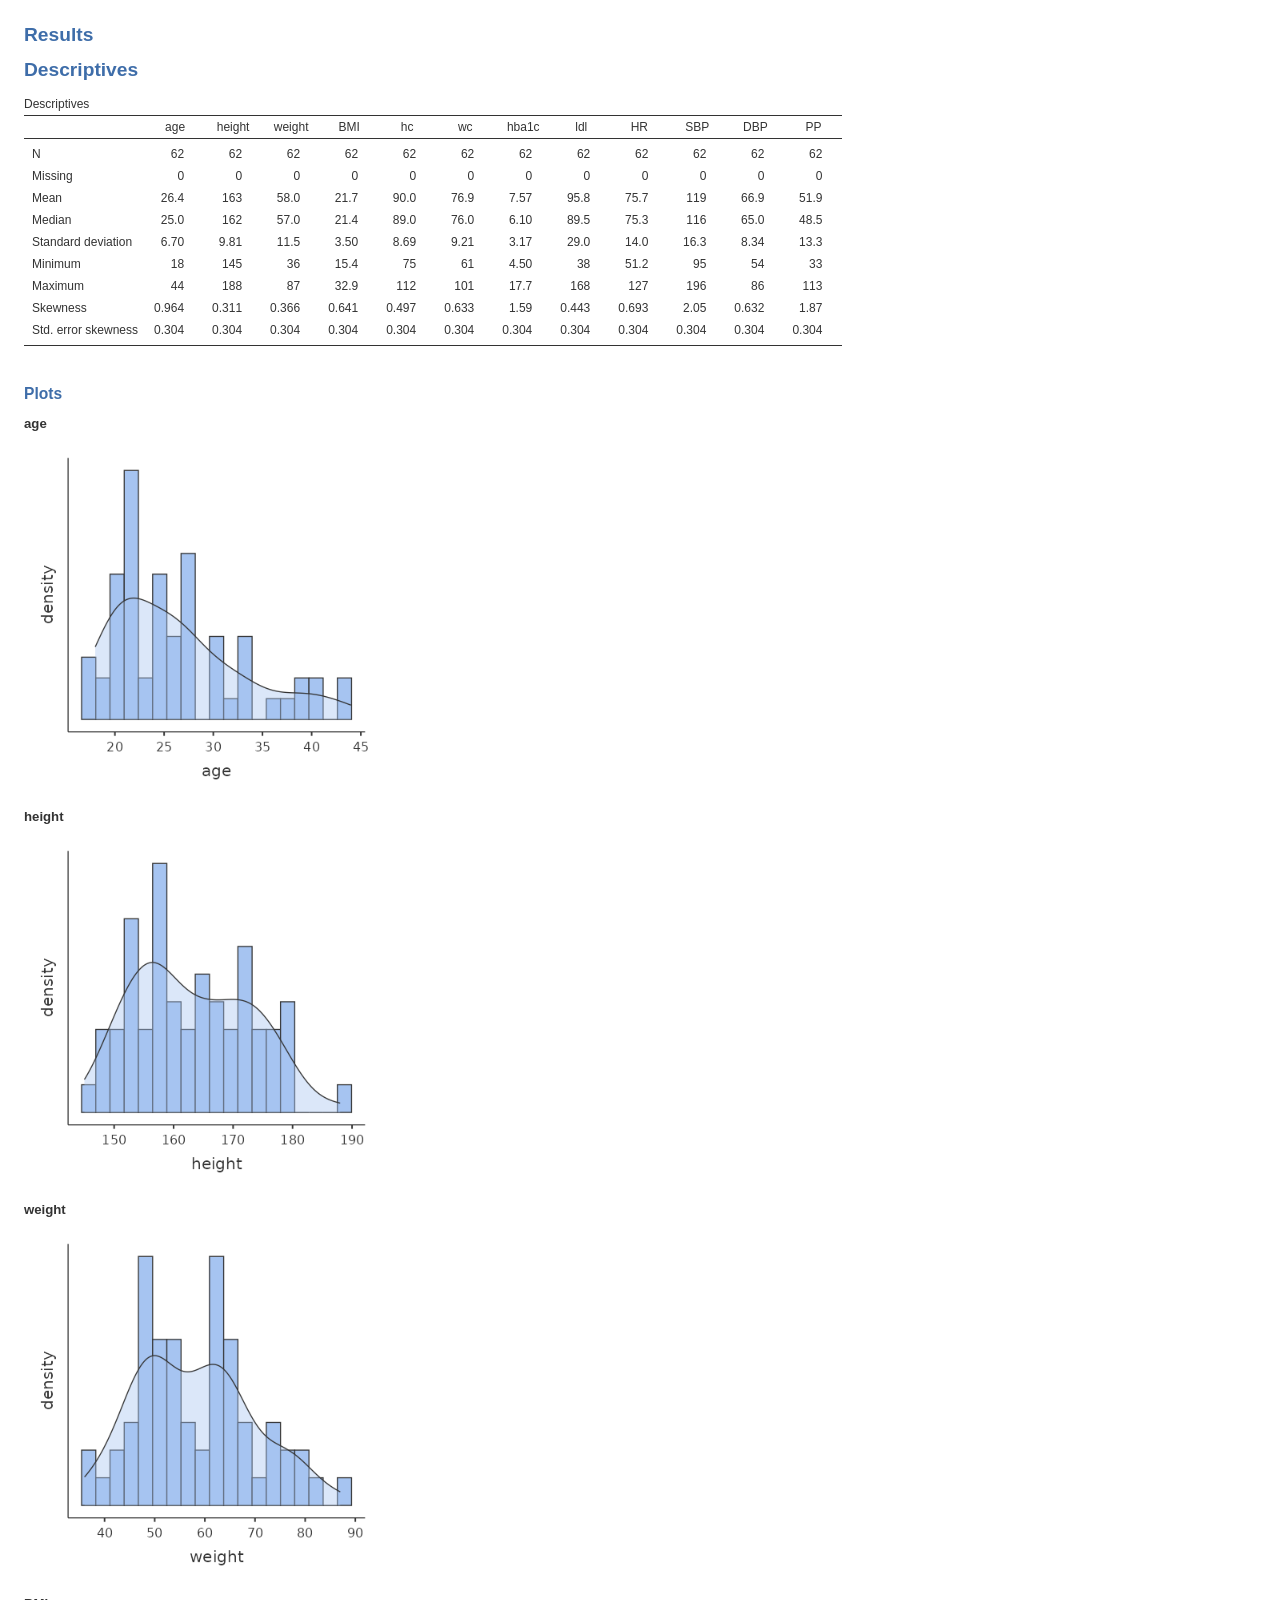
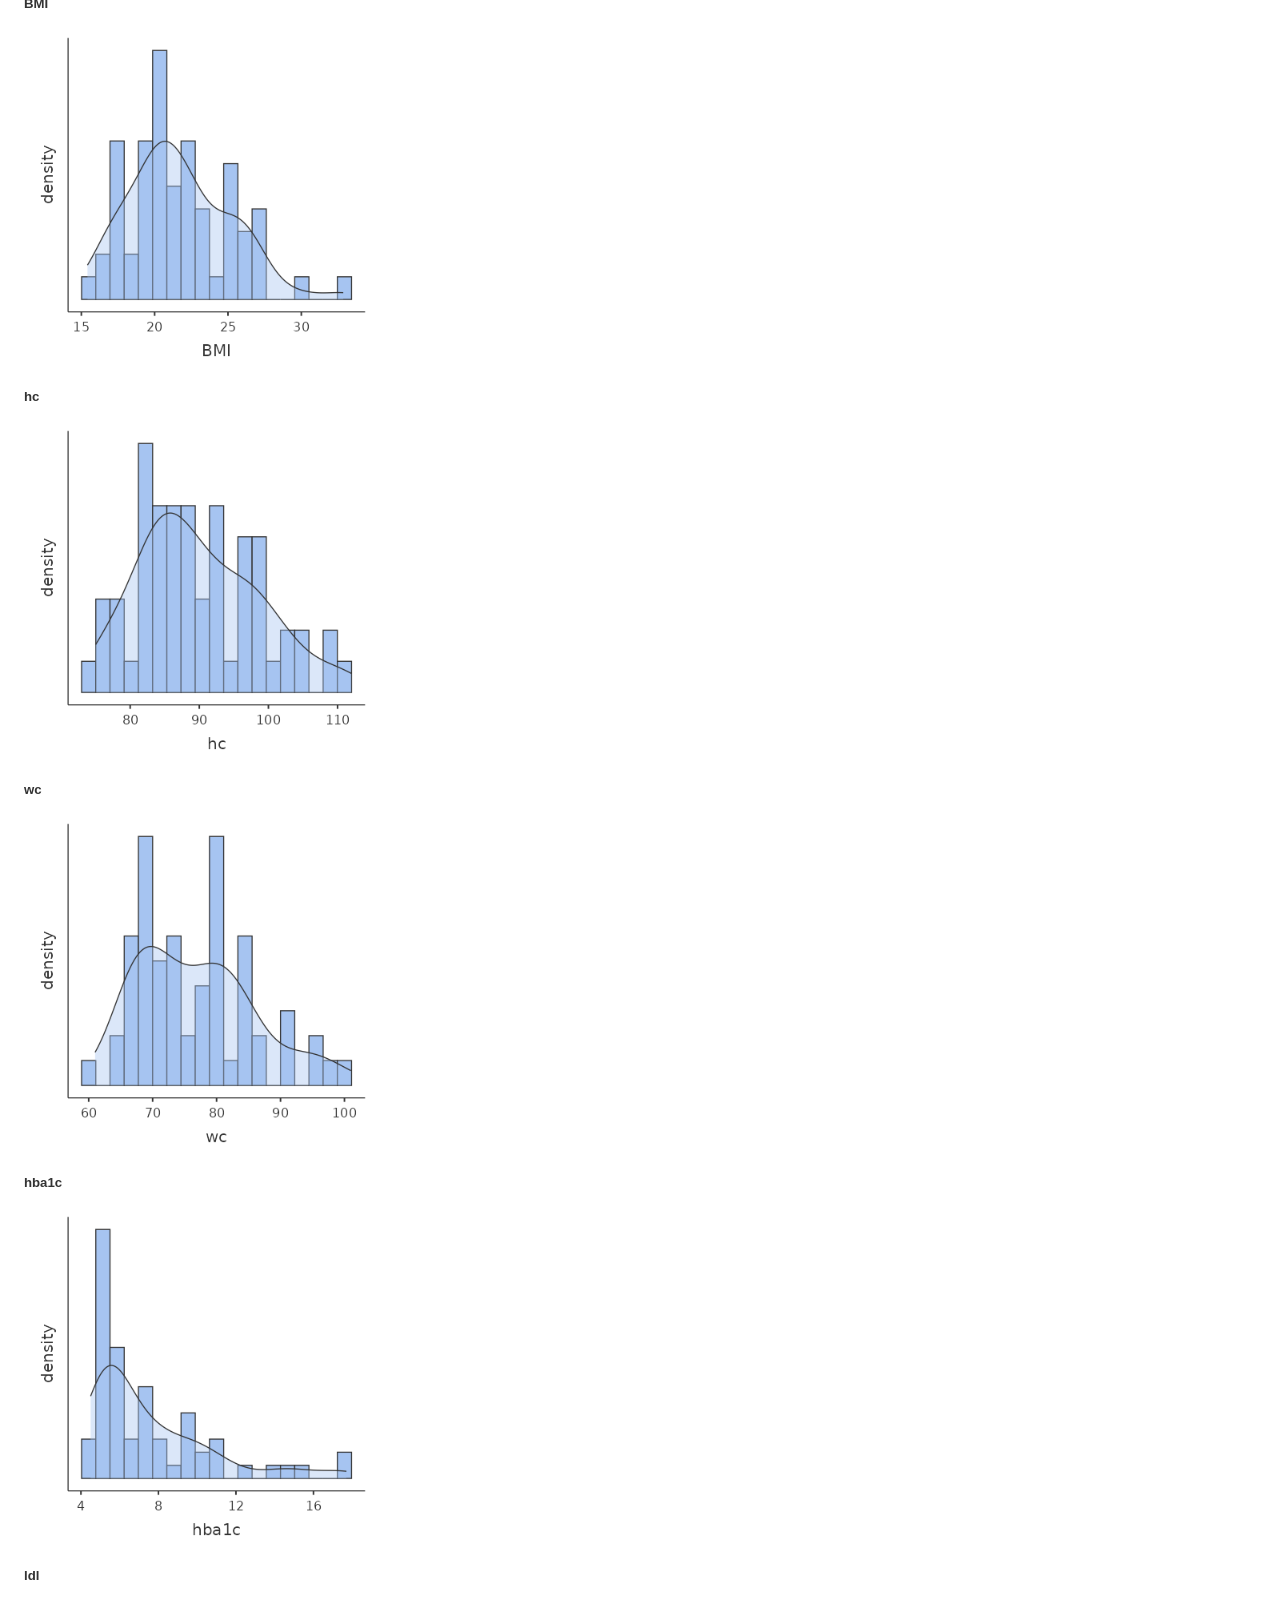
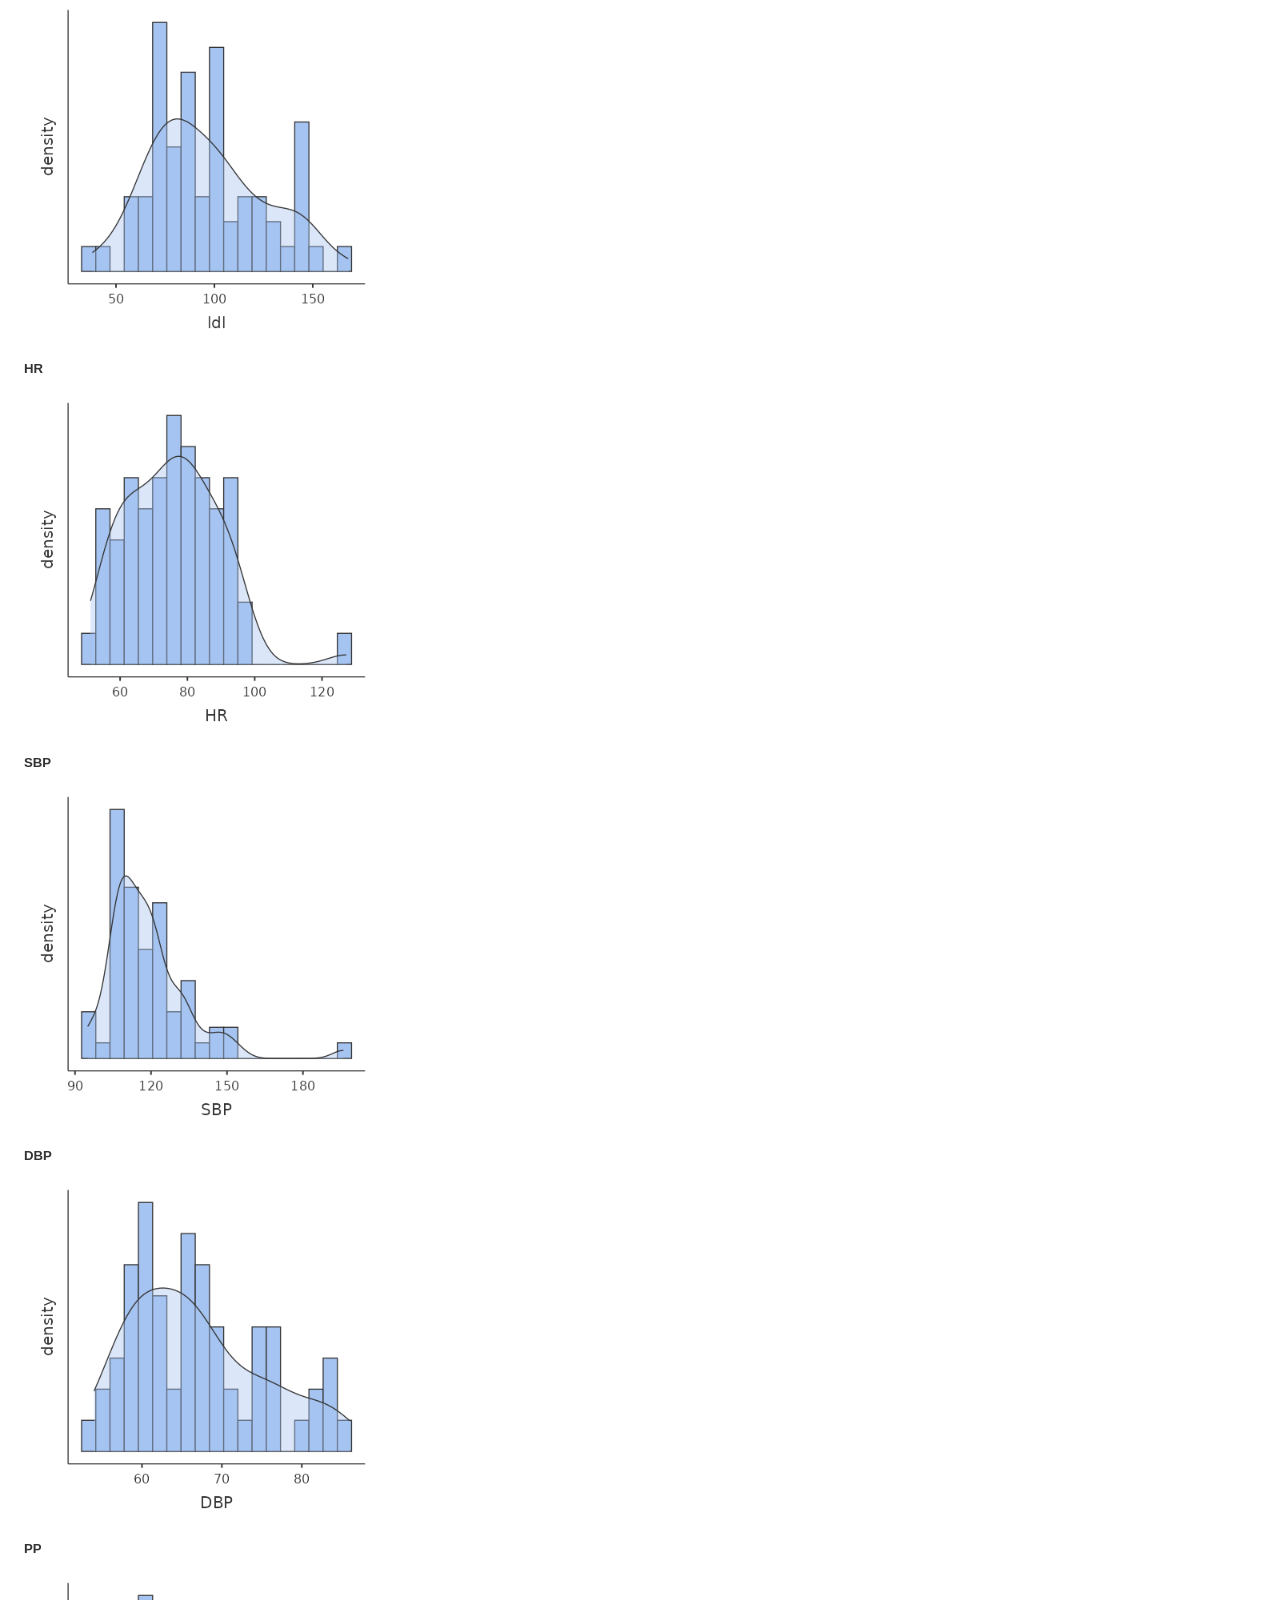
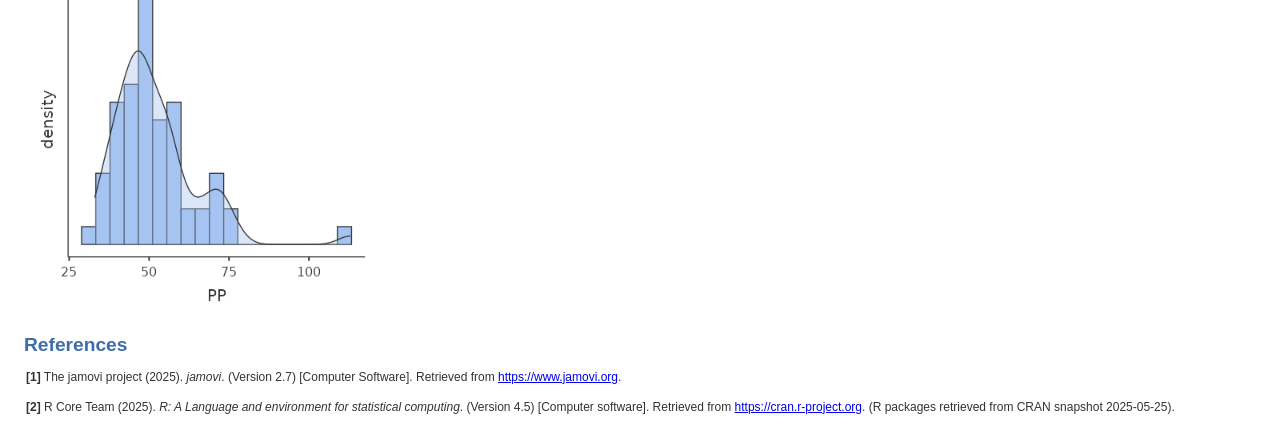
<file: elective_data_2.html>
<!DOCTYPE html>
<html>
    <head>
        <meta charset="utf-8" />
        
        <title>Results</title>
        <style>

    body {
        font-family: "Segoe UI",Roboto,Helvetica,Arial,sans-serif,"Segoe UI Emoji","Segoe UI Symbol" ;
        color: #333333 ;
        cursor: default ;
        margin: 24px;
        font-size: 12px ;
    }

    h1 {
        font-size: 160% ;
        color: #3E6DA9 ;
        margin-bottom: 12px ;
        white-space: nowrap ;
    }

    h2 {
        font-size: 130% ;
        margin-bottom: 12px ;
        color: #3E6DA9 ;
    }

    h3, h4, h5 {
        font-size: 110% ;
        margin-bottom: 12px ;
    }

    table {
        border-spacing: 0 ;
        page-break-inside: avoid;
    }

    table tr td, table tr th {
        page-break-inside: avoid;
        font-size: 12px ;
    }

    .ql-align-center {
        text-align: center;
    }

    .ql-align-right {
        text-align: right;
    }

    .ql-align-justify {
        text-align: justify;
    }

    .ql-indent-1 {
        padding-left: 3em;
    }

    .ql-indent-2 {
        padding-left: 6em;
    }

    .ql-indent-3 {
        padding-left: 9em;
    }

    .ql-indent-4 {
        padding-left: 12em;
    }

    .ql-indent-5 {
        padding-left: 15em;
    }

    .note {
        margin: 5px 0px;
    }
        </style>
</head>
<body dir="ltr">
    <h1 contenteditable="" spellcheck="false" tabindex="-1">Results</h1>
                <p style="text-align:left;padding:0px 0px 0px 0px;"></p>
            
            
            
        <h1 contenteditable="" spellcheck="false" tabindex="-1">Descriptives</h1>
                <p style="text-align:left;padding:0px 0px 0px 0px;"></p>
            <table aria-labelledby="label-3" tabindex="0"><thead><tr><th scope="colgroup" colspan="13" style="text-align:left;padding:4px 8px 4px 0px;border-top:0px;border-right:0px;border-bottom:0.8px solid rgb(51, 51, 51);border-left:0px;vertical-align:baseline;caption-side:top;"><span id="label-3" style="font-weight:400;">Descriptives</span></th></tr></thead><thead><tr><th scope="col" style="text-align:center;padding:4px 8px 4px 8px;border-top:0px;border-right:0px;border-bottom:0.8px solid rgb(51, 51, 51);border-left:0px;vertical-align:middle;font-weight:400;"> </th><th scope="col" style="text-align:center;padding:4px 8px 4px 8px;border-top:0px;border-right:0px;border-bottom:0.8px solid rgb(51, 51, 51);border-left:0px;vertical-align:middle;font-weight:400;">age</th><th scope="col" style="text-align:center;padding:4px 8px 4px 8px;border-top:0px;border-right:0px;border-bottom:0.8px solid rgb(51, 51, 51);border-left:0px;vertical-align:middle;font-weight:400;">height</th><th scope="col" style="text-align:center;padding:4px 8px 4px 8px;border-top:0px;border-right:0px;border-bottom:0.8px solid rgb(51, 51, 51);border-left:0px;vertical-align:middle;font-weight:400;">weight</th><th scope="col" style="text-align:center;padding:4px 8px 4px 8px;border-top:0px;border-right:0px;border-bottom:0.8px solid rgb(51, 51, 51);border-left:0px;vertical-align:middle;font-weight:400;">BMI</th><th scope="col" style="text-align:center;padding:4px 8px 4px 8px;border-top:0px;border-right:0px;border-bottom:0.8px solid rgb(51, 51, 51);border-left:0px;vertical-align:middle;font-weight:400;">hc</th><th scope="col" style="text-align:center;padding:4px 8px 4px 8px;border-top:0px;border-right:0px;border-bottom:0.8px solid rgb(51, 51, 51);border-left:0px;vertical-align:middle;font-weight:400;">wc</th><th scope="col" style="text-align:center;padding:4px 8px 4px 8px;border-top:0px;border-right:0px;border-bottom:0.8px solid rgb(51, 51, 51);border-left:0px;vertical-align:middle;font-weight:400;">hba1c</th><th scope="col" style="text-align:center;padding:4px 8px 4px 8px;border-top:0px;border-right:0px;border-bottom:0.8px solid rgb(51, 51, 51);border-left:0px;vertical-align:middle;font-weight:400;">ldl</th><th scope="col" style="text-align:center;padding:4px 8px 4px 8px;border-top:0px;border-right:0px;border-bottom:0.8px solid rgb(51, 51, 51);border-left:0px;vertical-align:middle;font-weight:400;">HR</th><th scope="col" style="text-align:center;padding:4px 8px 4px 8px;border-top:0px;border-right:0px;border-bottom:0.8px solid rgb(51, 51, 51);border-left:0px;vertical-align:middle;font-weight:400;">SBP</th><th scope="col" style="text-align:center;padding:4px 8px 4px 8px;border-top:0px;border-right:0px;border-bottom:0.8px solid rgb(51, 51, 51);border-left:0px;vertical-align:middle;font-weight:400;">DBP</th><th scope="col" style="text-align:center;padding:4px 8px 4px 8px;border-top:0px;border-right:0px;border-bottom:0.8px solid rgb(51, 51, 51);border-left:0px;vertical-align:middle;font-weight:400;">PP</th></tr></thead><tbody><tr><th scope="row" style="text-align:left;padding:8px 8px 4px 8px;border:0px;vertical-align:top;font-weight:400;">N<span style="font-weight:400;"></span></th><td style="text-align:right;padding:8px 20px 4px 8px;border:0px;vertical-align:top;font-weight:400;">62<span style="font-weight:400;"></span></td><td style="text-align:right;padding:8px 20px 4px 8px;border:0px;vertical-align:top;font-weight:400;">62<span style="font-weight:400;"></span></td><td style="text-align:right;padding:8px 20px 4px 8px;border:0px;vertical-align:top;font-weight:400;">62<span style="font-weight:400;"></span></td><td style="text-align:right;padding:8px 20px 4px 8px;border:0px;vertical-align:top;font-weight:400;">62<span style="font-weight:400;"></span></td><td style="text-align:right;padding:8px 20px 4px 8px;border:0px;vertical-align:top;font-weight:400;">62<span style="font-weight:400;"></span></td><td style="text-align:right;padding:8px 20px 4px 8px;border:0px;vertical-align:top;font-weight:400;">62<span style="font-weight:400;"></span></td><td style="text-align:right;padding:8px 20px 4px 8px;border:0px;vertical-align:top;font-weight:400;">62<span style="font-weight:400;"></span></td><td style="text-align:right;padding:8px 20px 4px 8px;border:0px;vertical-align:top;font-weight:400;">62<span style="font-weight:400;"></span></td><td style="text-align:right;padding:8px 20px 4px 8px;border:0px;vertical-align:top;font-weight:400;">62<span style="font-weight:400;"></span></td><td style="text-align:right;padding:8px 20px 4px 8px;border:0px;vertical-align:top;font-weight:400;">62<span style="font-weight:400;"></span></td><td style="text-align:right;padding:8px 20px 4px 8px;border:0px;vertical-align:top;font-weight:400;">62<span style="font-weight:400;"></span></td><td style="text-align:right;padding:8px 20px 4px 8px;border:0px;vertical-align:top;font-weight:400;">62<span style="font-weight:400;"></span></td></tr><tr><th scope="row" style="text-align:left;padding:4px 8px 4px 8px;border:0px;vertical-align:top;font-weight:400;">Missing<span style="font-weight:400;"></span></th><td style="text-align:right;padding:4px 20px 4px 8px;border:0px;vertical-align:top;font-weight:400;">0<span style="font-weight:400;"></span></td><td style="text-align:right;padding:4px 20px 4px 8px;border:0px;vertical-align:top;font-weight:400;">0<span style="font-weight:400;"></span></td><td style="text-align:right;padding:4px 20px 4px 8px;border:0px;vertical-align:top;font-weight:400;">0<span style="font-weight:400;"></span></td><td style="text-align:right;padding:4px 20px 4px 8px;border:0px;vertical-align:top;font-weight:400;">0<span style="font-weight:400;"></span></td><td style="text-align:right;padding:4px 20px 4px 8px;border:0px;vertical-align:top;font-weight:400;">0<span style="font-weight:400;"></span></td><td style="text-align:right;padding:4px 20px 4px 8px;border:0px;vertical-align:top;font-weight:400;">0<span style="font-weight:400;"></span></td><td style="text-align:right;padding:4px 20px 4px 8px;border:0px;vertical-align:top;font-weight:400;">0<span style="font-weight:400;"></span></td><td style="text-align:right;padding:4px 20px 4px 8px;border:0px;vertical-align:top;font-weight:400;">0<span style="font-weight:400;"></span></td><td style="text-align:right;padding:4px 20px 4px 8px;border:0px;vertical-align:top;font-weight:400;">0<span style="font-weight:400;"></span></td><td style="text-align:right;padding:4px 20px 4px 8px;border:0px;vertical-align:top;font-weight:400;">0<span style="font-weight:400;"></span></td><td style="text-align:right;padding:4px 20px 4px 8px;border:0px;vertical-align:top;font-weight:400;">0<span style="font-weight:400;"></span></td><td style="text-align:right;padding:4px 20px 4px 8px;border:0px;vertical-align:top;font-weight:400;">0<span style="font-weight:400;"></span></td></tr><tr><th scope="row" style="text-align:left;padding:4px 8px 4px 8px;border:0px;vertical-align:top;font-weight:400;">Mean<span style="font-weight:400;"></span></th><td style="text-align:right;padding:4px 20px 4px 8px;border:0px;vertical-align:top;font-weight:400;">26.4<span style="font-weight:400;"></span></td><td style="text-align:right;padding:4px 20px 4px 8px;border:0px;vertical-align:top;font-weight:400;">163<span style="font-weight:400;"></span></td><td style="text-align:right;padding:4px 20px 4px 8px;border:0px;vertical-align:top;font-weight:400;">58.0<span style="font-weight:400;"></span></td><td style="text-align:right;padding:4px 20px 4px 8px;border:0px;vertical-align:top;font-weight:400;">21.7<span style="font-weight:400;"></span></td><td style="text-align:right;padding:4px 20px 4px 8px;border:0px;vertical-align:top;font-weight:400;">90.0<span style="font-weight:400;"></span></td><td style="text-align:right;padding:4px 20px 4px 8px;border:0px;vertical-align:top;font-weight:400;">76.9<span style="font-weight:400;"></span></td><td style="text-align:right;padding:4px 20px 4px 8px;border:0px;vertical-align:top;font-weight:400;">7.57<span style="font-weight:400;"></span></td><td style="text-align:right;padding:4px 20px 4px 8px;border:0px;vertical-align:top;font-weight:400;">95.8<span style="font-weight:400;"></span></td><td style="text-align:right;padding:4px 20px 4px 8px;border:0px;vertical-align:top;font-weight:400;">75.7<span style="font-weight:400;"></span></td><td style="text-align:right;padding:4px 20px 4px 8px;border:0px;vertical-align:top;font-weight:400;">119<span style="font-weight:400;"></span></td><td style="text-align:right;padding:4px 20px 4px 8px;border:0px;vertical-align:top;font-weight:400;">66.9<span style="font-weight:400;"></span></td><td style="text-align:right;padding:4px 20px 4px 8px;border:0px;vertical-align:top;font-weight:400;">51.9<span style="font-weight:400;"></span></td></tr><tr><th scope="row" style="text-align:left;padding:4px 8px 4px 8px;border:0px;vertical-align:top;font-weight:400;">Median<span style="font-weight:400;"></span></th><td style="text-align:right;padding:4px 20px 4px 8px;border:0px;vertical-align:top;font-weight:400;">25.0<span style="font-weight:400;"></span></td><td style="text-align:right;padding:4px 20px 4px 8px;border:0px;vertical-align:top;font-weight:400;">162<span style="font-weight:400;"></span></td><td style="text-align:right;padding:4px 20px 4px 8px;border:0px;vertical-align:top;font-weight:400;">57.0<span style="font-weight:400;"></span></td><td style="text-align:right;padding:4px 20px 4px 8px;border:0px;vertical-align:top;font-weight:400;">21.4<span style="font-weight:400;"></span></td><td style="text-align:right;padding:4px 20px 4px 8px;border:0px;vertical-align:top;font-weight:400;">89.0<span style="font-weight:400;"></span></td><td style="text-align:right;padding:4px 20px 4px 8px;border:0px;vertical-align:top;font-weight:400;">76.0<span style="font-weight:400;"></span></td><td style="text-align:right;padding:4px 20px 4px 8px;border:0px;vertical-align:top;font-weight:400;">6.10<span style="font-weight:400;"></span></td><td style="text-align:right;padding:4px 20px 4px 8px;border:0px;vertical-align:top;font-weight:400;">89.5<span style="font-weight:400;"></span></td><td style="text-align:right;padding:4px 20px 4px 8px;border:0px;vertical-align:top;font-weight:400;">75.3<span style="font-weight:400;"></span></td><td style="text-align:right;padding:4px 20px 4px 8px;border:0px;vertical-align:top;font-weight:400;">116<span style="font-weight:400;"></span></td><td style="text-align:right;padding:4px 20px 4px 8px;border:0px;vertical-align:top;font-weight:400;">65.0<span style="font-weight:400;"></span></td><td style="text-align:right;padding:4px 20px 4px 8px;border:0px;vertical-align:top;font-weight:400;">48.5<span style="font-weight:400;"></span></td></tr><tr><th scope="row" style="text-align:left;padding:4px 8px 4px 8px;border:0px;vertical-align:top;font-weight:400;">Standard deviation<span style="font-weight:400;"></span></th><td style="text-align:right;padding:4px 20px 4px 8px;border:0px;vertical-align:top;font-weight:400;">6.70<span style="font-weight:400;"></span></td><td style="text-align:right;padding:4px 20px 4px 8px;border:0px;vertical-align:top;font-weight:400;">9.81<span style="font-weight:400;"></span></td><td style="text-align:right;padding:4px 20px 4px 8px;border:0px;vertical-align:top;font-weight:400;">11.5<span style="font-weight:400;"></span></td><td style="text-align:right;padding:4px 20px 4px 8px;border:0px;vertical-align:top;font-weight:400;">3.50<span style="font-weight:400;"></span></td><td style="text-align:right;padding:4px 20px 4px 8px;border:0px;vertical-align:top;font-weight:400;">8.69<span style="font-weight:400;"></span></td><td style="text-align:right;padding:4px 20px 4px 8px;border:0px;vertical-align:top;font-weight:400;">9.21<span style="font-weight:400;"></span></td><td style="text-align:right;padding:4px 20px 4px 8px;border:0px;vertical-align:top;font-weight:400;">3.17<span style="font-weight:400;"></span></td><td style="text-align:right;padding:4px 20px 4px 8px;border:0px;vertical-align:top;font-weight:400;">29.0<span style="font-weight:400;"></span></td><td style="text-align:right;padding:4px 20px 4px 8px;border:0px;vertical-align:top;font-weight:400;">14.0<span style="font-weight:400;"></span></td><td style="text-align:right;padding:4px 20px 4px 8px;border:0px;vertical-align:top;font-weight:400;">16.3<span style="font-weight:400;"></span></td><td style="text-align:right;padding:4px 20px 4px 8px;border:0px;vertical-align:top;font-weight:400;">8.34<span style="font-weight:400;"></span></td><td style="text-align:right;padding:4px 20px 4px 8px;border:0px;vertical-align:top;font-weight:400;">13.3<span style="font-weight:400;"></span></td></tr><tr><th scope="row" style="text-align:left;padding:4px 8px 4px 8px;border:0px;vertical-align:top;font-weight:400;">Minimum<span style="font-weight:400;"></span></th><td style="text-align:right;padding:4px 20px 4px 8px;border:0px;vertical-align:top;font-weight:400;">18<span style="font-weight:400;"></span></td><td style="text-align:right;padding:4px 20px 4px 8px;border:0px;vertical-align:top;font-weight:400;">145<span style="font-weight:400;"></span></td><td style="text-align:right;padding:4px 20px 4px 8px;border:0px;vertical-align:top;font-weight:400;">36<span style="font-weight:400;"></span></td><td style="text-align:right;padding:4px 20px 4px 8px;border:0px;vertical-align:top;font-weight:400;">15.4<span style="font-weight:400;"></span></td><td style="text-align:right;padding:4px 20px 4px 8px;border:0px;vertical-align:top;font-weight:400;">75<span style="font-weight:400;"></span></td><td style="text-align:right;padding:4px 20px 4px 8px;border:0px;vertical-align:top;font-weight:400;">61<span style="font-weight:400;"></span></td><td style="text-align:right;padding:4px 20px 4px 8px;border:0px;vertical-align:top;font-weight:400;">4.50<span style="font-weight:400;"></span></td><td style="text-align:right;padding:4px 20px 4px 8px;border:0px;vertical-align:top;font-weight:400;">38<span style="font-weight:400;"></span></td><td style="text-align:right;padding:4px 20px 4px 8px;border:0px;vertical-align:top;font-weight:400;">51.2<span style="font-weight:400;"></span></td><td style="text-align:right;padding:4px 20px 4px 8px;border:0px;vertical-align:top;font-weight:400;">95<span style="font-weight:400;"></span></td><td style="text-align:right;padding:4px 20px 4px 8px;border:0px;vertical-align:top;font-weight:400;">54<span style="font-weight:400;"></span></td><td style="text-align:right;padding:4px 20px 4px 8px;border:0px;vertical-align:top;font-weight:400;">33<span style="font-weight:400;"></span></td></tr><tr><th scope="row" style="text-align:left;padding:4px 8px 4px 8px;border:0px;vertical-align:top;font-weight:400;">Maximum<span style="font-weight:400;"></span></th><td style="text-align:right;padding:4px 20px 4px 8px;border:0px;vertical-align:top;font-weight:400;">44<span style="font-weight:400;"></span></td><td style="text-align:right;padding:4px 20px 4px 8px;border:0px;vertical-align:top;font-weight:400;">188<span style="font-weight:400;"></span></td><td style="text-align:right;padding:4px 20px 4px 8px;border:0px;vertical-align:top;font-weight:400;">87<span style="font-weight:400;"></span></td><td style="text-align:right;padding:4px 20px 4px 8px;border:0px;vertical-align:top;font-weight:400;">32.9<span style="font-weight:400;"></span></td><td style="text-align:right;padding:4px 20px 4px 8px;border:0px;vertical-align:top;font-weight:400;">112<span style="font-weight:400;"></span></td><td style="text-align:right;padding:4px 20px 4px 8px;border:0px;vertical-align:top;font-weight:400;">101<span style="font-weight:400;"></span></td><td style="text-align:right;padding:4px 20px 4px 8px;border:0px;vertical-align:top;font-weight:400;">17.7<span style="font-weight:400;"></span></td><td style="text-align:right;padding:4px 20px 4px 8px;border:0px;vertical-align:top;font-weight:400;">168<span style="font-weight:400;"></span></td><td style="text-align:right;padding:4px 20px 4px 8px;border:0px;vertical-align:top;font-weight:400;">127<span style="font-weight:400;"></span></td><td style="text-align:right;padding:4px 20px 4px 8px;border:0px;vertical-align:top;font-weight:400;">196<span style="font-weight:400;"></span></td><td style="text-align:right;padding:4px 20px 4px 8px;border:0px;vertical-align:top;font-weight:400;">86<span style="font-weight:400;"></span></td><td style="text-align:right;padding:4px 20px 4px 8px;border:0px;vertical-align:top;font-weight:400;">113<span style="font-weight:400;"></span></td></tr><tr><th scope="row" style="text-align:left;padding:4px 8px 4px 8px;border:0px;vertical-align:top;font-weight:400;">Skewness<span style="font-weight:400;"></span></th><td style="text-align:right;padding:4px 20px 4px 8px;border:0px;vertical-align:top;font-weight:400;">0.964<span style="font-weight:400;"></span></td><td style="text-align:right;padding:4px 20px 4px 8px;border:0px;vertical-align:top;font-weight:400;">0.311<span style="font-weight:400;"></span></td><td style="text-align:right;padding:4px 20px 4px 8px;border:0px;vertical-align:top;font-weight:400;">0.366<span style="font-weight:400;"></span></td><td style="text-align:right;padding:4px 20px 4px 8px;border:0px;vertical-align:top;font-weight:400;">0.641<span style="font-weight:400;"></span></td><td style="text-align:right;padding:4px 20px 4px 8px;border:0px;vertical-align:top;font-weight:400;">0.497<span style="font-weight:400;"></span></td><td style="text-align:right;padding:4px 20px 4px 8px;border:0px;vertical-align:top;font-weight:400;">0.633<span style="font-weight:400;"></span></td><td style="text-align:right;padding:4px 20px 4px 8px;border:0px;vertical-align:top;font-weight:400;">1.59<span style="font-weight:400;"></span></td><td style="text-align:right;padding:4px 20px 4px 8px;border:0px;vertical-align:top;font-weight:400;">0.443<span style="font-weight:400;"></span></td><td style="text-align:right;padding:4px 20px 4px 8px;border:0px;vertical-align:top;font-weight:400;">0.693<span style="font-weight:400;"></span></td><td style="text-align:right;padding:4px 20px 4px 8px;border:0px;vertical-align:top;font-weight:400;">2.05<span style="font-weight:400;"></span></td><td style="text-align:right;padding:4px 20px 4px 8px;border:0px;vertical-align:top;font-weight:400;">0.632<span style="font-weight:400;"></span></td><td style="text-align:right;padding:4px 20px 4px 8px;border:0px;vertical-align:top;font-weight:400;">1.87<span style="font-weight:400;"></span></td></tr><tr><th scope="row" style="text-align:left;padding:4px 8px 8px 8px;border-top:0px;border-right:0px;border-bottom:1.6px solid rgb(51, 51, 51);border-left:0px;vertical-align:top;font-weight:400;">Std. error skewness<span style="font-weight:400;"></span></th><td style="text-align:right;padding:4px 20px 8px 8px;border-top:0px;border-right:0px;border-bottom:1.6px solid rgb(51, 51, 51);border-left:0px;vertical-align:top;font-weight:400;">0.304<span style="font-weight:400;"></span></td><td style="text-align:right;padding:4px 20px 8px 8px;border-top:0px;border-right:0px;border-bottom:1.6px solid rgb(51, 51, 51);border-left:0px;vertical-align:top;font-weight:400;">0.304<span style="font-weight:400;"></span></td><td style="text-align:right;padding:4px 20px 8px 8px;border-top:0px;border-right:0px;border-bottom:1.6px solid rgb(51, 51, 51);border-left:0px;vertical-align:top;font-weight:400;">0.304<span style="font-weight:400;"></span></td><td style="text-align:right;padding:4px 20px 8px 8px;border-top:0px;border-right:0px;border-bottom:1.6px solid rgb(51, 51, 51);border-left:0px;vertical-align:top;font-weight:400;">0.304<span style="font-weight:400;"></span></td><td style="text-align:right;padding:4px 20px 8px 8px;border-top:0px;border-right:0px;border-bottom:1.6px solid rgb(51, 51, 51);border-left:0px;vertical-align:top;font-weight:400;">0.304<span style="font-weight:400;"></span></td><td style="text-align:right;padding:4px 20px 8px 8px;border-top:0px;border-right:0px;border-bottom:1.6px solid rgb(51, 51, 51);border-left:0px;vertical-align:top;font-weight:400;">0.304<span style="font-weight:400;"></span></td><td style="text-align:right;padding:4px 20px 8px 8px;border-top:0px;border-right:0px;border-bottom:1.6px solid rgb(51, 51, 51);border-left:0px;vertical-align:top;font-weight:400;">0.304<span style="font-weight:400;"></span></td><td style="text-align:right;padding:4px 20px 8px 8px;border-top:0px;border-right:0px;border-bottom:1.6px solid rgb(51, 51, 51);border-left:0px;vertical-align:top;font-weight:400;">0.304<span style="font-weight:400;"></span></td><td style="text-align:right;padding:4px 20px 8px 8px;border-top:0px;border-right:0px;border-bottom:1.6px solid rgb(51, 51, 51);border-left:0px;vertical-align:top;font-weight:400;">0.304<span style="font-weight:400;"></span></td><td style="text-align:right;padding:4px 20px 8px 8px;border-top:0px;border-right:0px;border-bottom:1.6px solid rgb(51, 51, 51);border-left:0px;vertical-align:top;font-weight:400;">0.304<span style="font-weight:400;"></span></td><td style="text-align:right;padding:4px 20px 8px 8px;border-top:0px;border-right:0px;border-bottom:1.6px solid rgb(51, 51, 51);border-left:0px;vertical-align:top;font-weight:400;">0.304<span style="font-weight:400;"></span></td><td style="text-align:right;padding:4px 20px 8px 8px;border-top:0px;border-right:0px;border-bottom:1.6px solid rgb(51, 51, 51);border-left:0px;vertical-align:top;font-weight:400;">0.304<span style="font-weight:400;"></span></td></tr></tbody><tfoot></tfoot></table><p>&nbsp;</p>
                <p style="text-align:left;padding:0px 0px 0px 0px;"></p>
            <h2 id="label-5">Plots</h2>
                <p style="text-align:left;padding:0px 0px 0px 0px;"></p>
            <h3 id="label-67">age</h3>
                <p style="text-align:left;padding:0px 0px 0px 0px;"></p>
            
            
            
        <img src="[data-uri]" style="width: 356px; height: 350px;"></img>
                <p style="text-align:left;padding:0px 0px 0px 0px;"></p>
            
            
            
        
                <p style="text-align:left;padding:0px 0px 0px 0px;"></p>
            <h3 id="label-7">height</h3>
                <p style="text-align:left;padding:0px 0px 0px 0px;"></p>
            
            
            
        <img src="[data-uri]" style="width: 356px; height: 350px;"></img>
                <p style="text-align:left;padding:0px 0px 0px 0px;"></p>
            
            
            
        
                <p style="text-align:left;padding:0px 0px 0px 0px;"></p>
            <h3 id="label-11">weight</h3>
                <p style="text-align:left;padding:0px 0px 0px 0px;"></p>
            
            
            
        <img src="[data-uri]" style="width: 356px; height: 350px;"></img>
                <p style="text-align:left;padding:0px 0px 0px 0px;"></p>
            
            
            
        
                <p style="text-align:left;padding:0px 0px 0px 0px;"></p>
            <h3 id="label-15">BMI</h3>
                <p style="text-align:left;padding:0px 0px 0px 0px;"></p>
            
            
            
        <img src="[data-uri]" style="width: 356px; height: 350px;"></img>
                <p style="text-align:left;padding:0px 0px 0px 0px;"></p>
            
            
            
        
                <p style="text-align:left;padding:0px 0px 0px 0px;"></p>
            <h3 id="label-19">hc</h3>
                <p style="text-align:left;padding:0px 0px 0px 0px;"></p>
            
            
            
        <img src="[data-uri]" style="width: 356px; height: 350px;"></img>
                <p style="text-align:left;padding:0px 0px 0px 0px;"></p>
            
            
            
        
                <p style="text-align:left;padding:0px 0px 0px 0px;"></p>
            <h3 id="label-23">wc</h3>
                <p style="text-align:left;padding:0px 0px 0px 0px;"></p>
            
            
            
        <img src="[data-uri]" style="width: 356px; height: 350px;"></img>
                <p style="text-align:left;padding:0px 0px 0px 0px;"></p>
            
            
            
        
                <p style="text-align:left;padding:0px 0px 0px 0px;"></p>
            <h3 id="label-27">hba1c</h3>
                <p style="text-align:left;padding:0px 0px 0px 0px;"></p>
            
            
            
        <img src="[data-uri]" style="width: 356px; height: 350px;"></img>
                <p style="text-align:left;padding:0px 0px 0px 0px;"></p>
            
            
            
        
                <p style="text-align:left;padding:0px 0px 0px 0px;"></p>
            <h3 id="label-31">ldl</h3>
                <p style="text-align:left;padding:0px 0px 0px 0px;"></p>
            
            
            
        <img src="[data-uri]" style="width: 356px; height: 350px;"></img>
                <p style="text-align:left;padding:0px 0px 0px 0px;"></p>
            
            
            
        
                <p style="text-align:left;padding:0px 0px 0px 0px;"></p>
            <h3 id="label-35">HR</h3>
                <p style="text-align:left;padding:0px 0px 0px 0px;"></p>
            
            
            
        <img src="[data-uri]" style="width: 356px; height: 350px;"></img>
                <p style="text-align:left;padding:0px 0px 0px 0px;"></p>
            
            
            
        
                <p style="text-align:left;padding:0px 0px 0px 0px;"></p>
            <h3 id="label-39">SBP</h3>
                <p style="text-align:left;padding:0px 0px 0px 0px;"></p>
            
            
            
        <img src="[data-uri]" style="width: 356px; height: 350px;"></img>
                <p style="text-align:left;padding:0px 0px 0px 0px;"></p>
            
            
            
        
                <p style="text-align:left;padding:0px 0px 0px 0px;"></p>
            <h3 id="label-43">DBP</h3>
                <p style="text-align:left;padding:0px 0px 0px 0px;"></p>
            
            
            
        <img src="[data-uri]" style="width: 356px; height: 350px;"></img>
                <p style="text-align:left;padding:0px 0px 0px 0px;"></p>
            
            
            
        
                <p style="text-align:left;padding:0px 0px 0px 0px;"></p>
            <h3 id="label-47">PP</h3>
                <p style="text-align:left;padding:0px 0px 0px 0px;"></p>
            
            
            
        <img src="[data-uri]" style="width: 356px; height: 350px;"></img>
                <p style="text-align:left;padding:0px 0px 0px 0px;"></p>
            
            
            
        
                <p style="text-align:left;padding:0px 0px 0px 0px;"></p>
            
            
            
        
                <p style="text-align:left;padding:0px 0px 0px 0px;"></p>
            
            
            
        
                <p style="text-align:left;padding:0px 0px 0px 0px;"></p>
            
            
            
        <h1 id="label-201">References</h1>
            
            <p data-checked="0" style="text-align:left;padding:2px 2px 2px 2px;">
                
                <span style="font-weight:700;">[1]</span>
                <span style="font-weight:400;">The jamovi project (2025). <em>jamovi</em>. (Version 2.7) [Computer Software]. Retrieved from <a href="https://www.jamovi.org" target="_blank">https://www.jamovi.org</a>.</span>
            </p>
        
            
            <p data-checked="0" style="text-align:left;padding:2px 2px 2px 2px;">
                
                <span style="font-weight:700;">[2]</span>
                <span style="font-weight:400;">R Core Team (2025). <em>R: A Language and environment for statistical computing</em>. (Version 4.5) [Computer software]. Retrieved from <a href="https://cran.r-project.org" target="_blank">https://cran.r-project.org</a>. (R packages retrieved from CRAN snapshot 2025-05-25).</span>
            </p>
        
</body>
</html>
</file>
